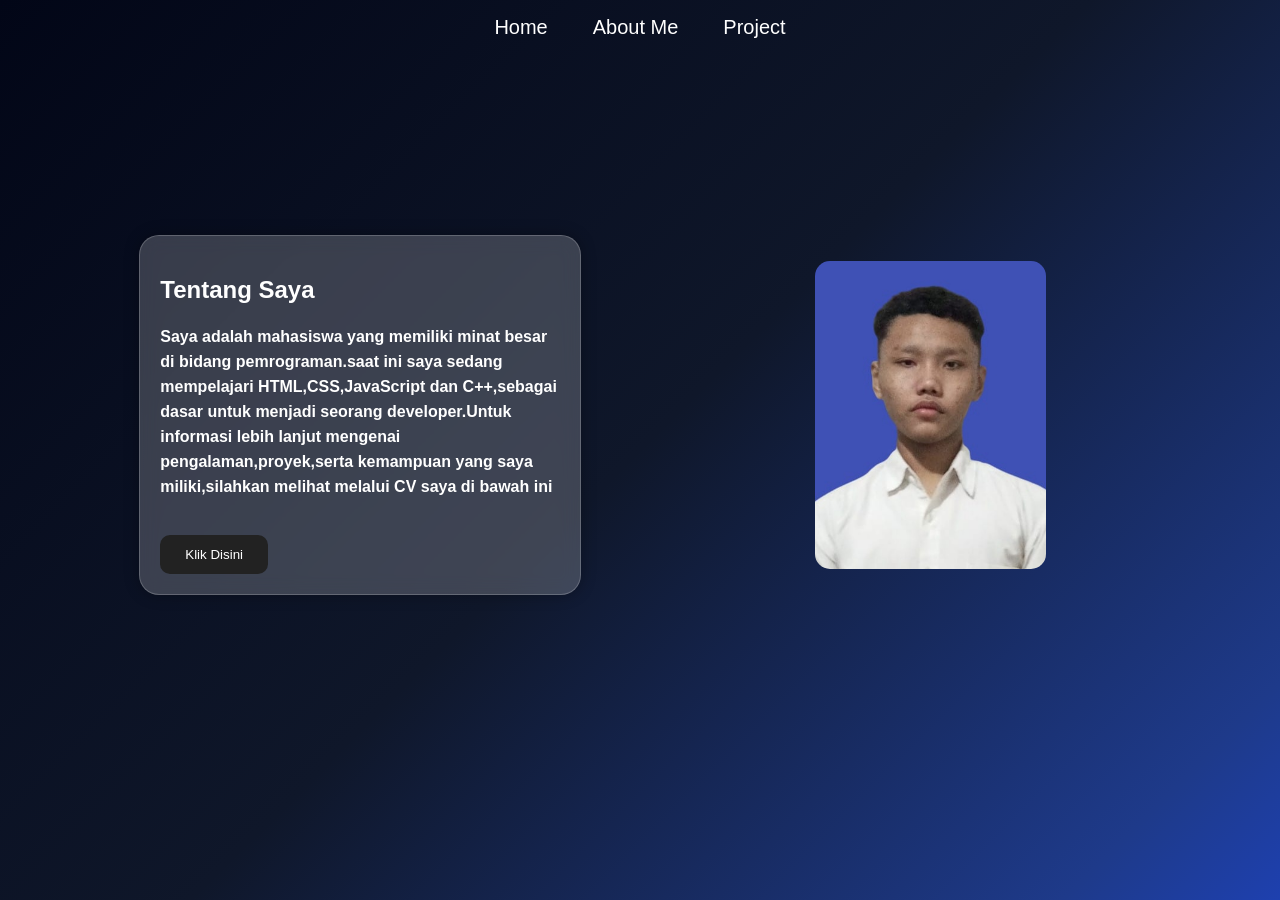
<file: index.html>
<html>
<head>
    <meta charset="UTF-8">
    <meta name="viewport" content="width=device-width,initial-scale=1.0">
    <title> Zaldy Aditya Pashafa</title>
    <link rel="stylesheet" href="cover.css">
</head> 

<body>
<div class="overlay">
    <p><a href=index.html> Home</a></p>
    <p><a href=about.html> About Me</a></p>
    <p><a href=portofolio.html> Project</a></p>
</div>
<section>
    <div class="isi">
    <div class="tentang">
        <h2> Tentang Saya</h2>
        <P><b>Saya adalah mahasiswa yang memiliki minat besar di bidang pemrograman.saat ini saya sedang mempelajari HTML,CSS,JavaScript dan C++,sebagai dasar untuk menjadi seorang developer.Untuk informasi lebih lanjut mengenai pengalaman,proyek,serta kemampuan yang saya miliki,silahkan melihat melalui CV saya di bawah ini</b> 
        </P>
            <button onclick="porto()">Klik Disini</button>
    </div>
    <div class="foto">
         <img src="za.jpeg" alt="img">
    </div>
</div>
</section>
<div class="pop" id="pop">
    <div class="pop-content">
        <h2>Terima Kasih 👋</h2>
        <p>
            Terima kasih telah mengunjungi website portofolio saya.
        </p>
        <p>
            Silahkan lanjut ke halaman portofolio untuk melihat proyek dan informasi lebih lengkap.
        </p>
        <div class="btn-pop">
            <button onclick="lanjut()">Ya</button>
            <button onclick="batal()">Tidak</button>
        </div>
    </div>
</div>
<script src="portal.js"></script>
</body> 
</html>
</file>
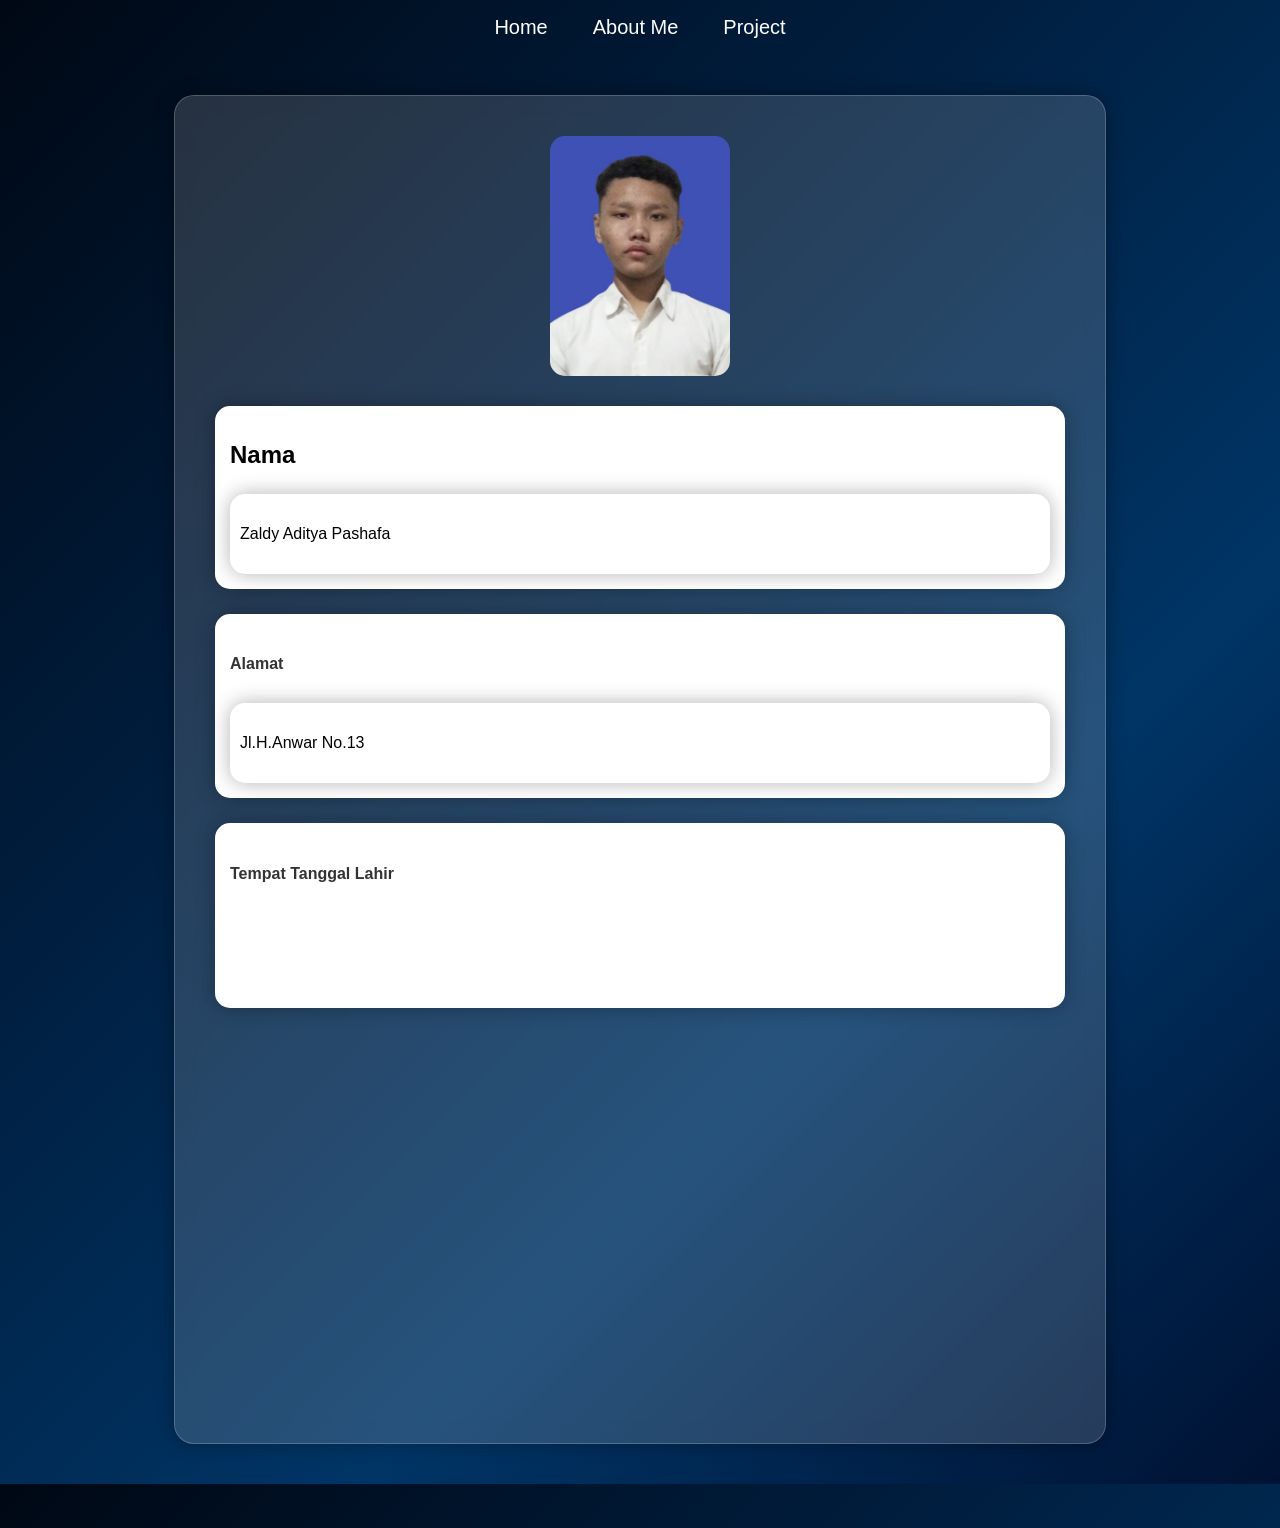
<file: about.html>
<html>
<head>
    <meta charset="UTF-8">
    <meta name="viewport" content="width=device-width,initial-scale=1.0">
    <title> About Zaldy</title>
    <link rel="stylesheet" href="https://cdnjs.cloudflare.com/ajax/libs/font-awesome/6.7.2/css/all.min.css">
    <link rel="stylesheet" href="about.css">
</head> 

<body>
<div class="overlay fade">
        <p><a href=index.html> Home</a></p>
        <p><a href=about.html> About Me</a></p>
        <p><a href=portofolio.html> Project</a></p>
</div>
<section>
<div class="isi fade">
    <div class="foto">
         <img src="za.jpeg" alt="img">
    </div>
</div>
<div class="tentang fade">
        <h2> Nama</h2>
        <div class="nama fade">
            <p>Zaldy Aditya Pashafa</p>
        </div>
</div>
<div class="alamat fade">
    <h4>Alamat</h4>
   <div class="rumah fade">
    <p> Jl.H.Anwar No.13</p>
   </div>
</div>
<div class="pengalaman fade">
    <h4>Tempat Tanggal Lahir</h4>
    <div class="ttl fade">
        <p>Bekasi,16 Oktober 2007</p>
    </div>
</div>
<div class="ringkasan fade">
    <h4> TENTANG SAYA</h4>
    <div class="tentang-saya fade">
        <P>
        Saya adalah Mahasiswa aktif berlatar belakang Teknik Komputer dan Jaringan yang memiliki
        kemampuan komunikasi, kerja tim, dan cepat beradaptasi. Memiliki ketertarikan di bidang
        pelayanan pelanggan serta mampu bekerja dalam lingkungan yang dinamis dan bertanggung
        jawab terhadap pekerjaan.
        </P>
    </div>
</div>
<div class="portofolio fade">
    <h4>Contact</h4>
    <div class="kontak fade">
                <a href="https://www.instagram.com/zadityap/" target="_blank" rel="noopener noreferrer">
                <i class="fa-brands fa-instagram"></i>
                </a>
                <a href="https://wa.me/6285210346138" target="_blank" rel="noopener noreferrer">
                <i class="fa-brands fa-whatsapp"></i>
                </a>
                <a href="mailto:zapashafa@gmail.com">
                <i class="fa-brands fa-envelope"></i>
                </a>
    </div>
</div>
</section>
<script src="about.js"></script>
</body>   
</html>
</file>
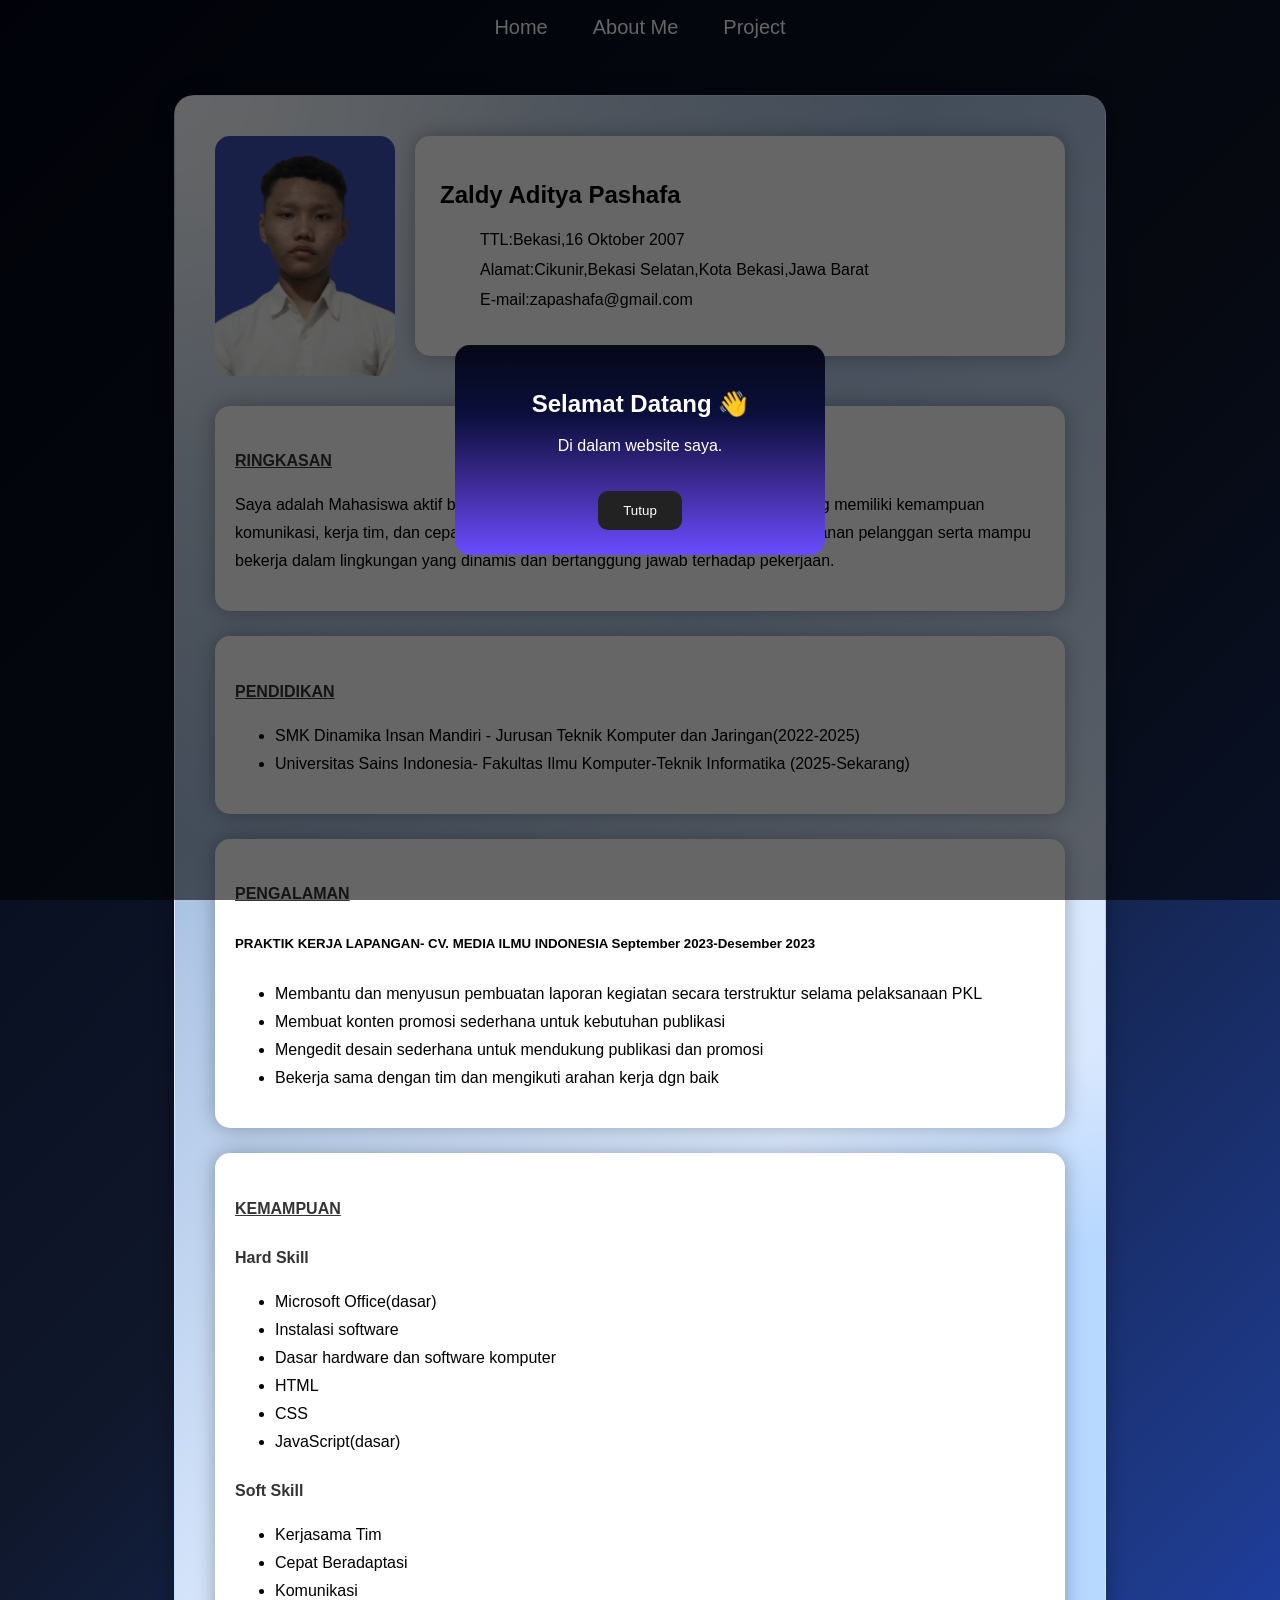
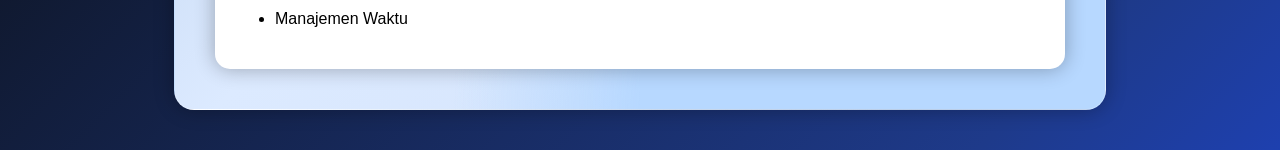
<file: portofolio.html>
<html>
<head>
    <meta charset="UTF-8">
    <meta name="viewport" content="width=device-width,initial-scale=1.0">
    <title> CV Zaldy</title>
    <link rel="stylesheet" href="cv.css">
</head> 

<body>
<div class="overlay">
    <p><a href=index.html> Home</a></p>
    <p><a href=about.html> About Me</a></p>
    <p><a href=portofolio.html> Project</a></p>
</div>

<section>
<div class="isi">
    <div class="foto fade">
         <img src="za.jpeg" alt="img">
    </div>
    <div class="tentang fade">
        <h2> Zaldy Aditya Pashafa</h2>
        <ul>
            <li>TTL:Bekasi,16 Oktober 2007</li>
            <li>Alamat:Cikunir,Bekasi Selatan,Kota Bekasi,Jawa Barat </li>
            <li>E-mail:zapashafa@gmail.com</li>
        </ul>
    </div>
</div>
<div class="ringkasan fade">
    <h4> <u>RINGKASAN</u></h4>
        <P>
        Saya adalah Mahasiswa aktif berlatar belakang Teknik Komputer dan Jaringan yang memiliki
        kemampuan komunikasi, kerja tim, dan cepat beradaptasi. Memiliki ketertarikan di bidang
        pelayanan pelanggan serta mampu bekerja dalam lingkungan yang dinamis dan bertanggung
        jawab terhadap pekerjaan.
        </P>
</div>
<div class="pendidikan fade">
    <h4><u>PENDIDIKAN</u></h4>
    <ul>
        <li>SMK Dinamika Insan Mandiri - Jurusan Teknik Komputer dan Jaringan(2022-2025) </li>
        <li>Universitas Sains Indonesia- Fakultas Ilmu Komputer-Teknik Informatika (2025-Sekarang)</li>
    </ul>
</div>
<div class="pengalaman fade">
    <h4><u>PENGALAMAN</u></h4>
    <h5>PRAKTIK KERJA LAPANGAN- CV. MEDIA ILMU INDONESIA September 2023-Desember 2023</h5>
    <ul>
        <li>Membantu dan menyusun pembuatan laporan kegiatan secara terstruktur selama
        pelaksanaan PKL</li>
        <li>Membuat konten promosi sederhana untuk kebutuhan publikasi</li>
        <li>Mengedit desain sederhana untuk mendukung publikasi dan promosi</li>
        <li>Bekerja sama dengan tim dan mengikuti arahan kerja dgn baik</li>
    </ul>
</div>
<div class="skill fade">
    <h4><u>KEMAMPUAN</u></h4>
    <h4>Hard Skill</h4>
    <ul>
        <li>Microsoft Office(dasar)</li>
        <li>Instalasi software</li>
        <li>Dasar hardware dan software komputer</li>
        <li>HTML</li>
        <li>CSS</li>
        <li>JavaScript(dasar)</li>
    </ul>
    <h4>Soft Skill</h4>
    <ul>
        <li>Kerjasama Tim</li>
        <li>Cepat Beradaptasi</li>
        <li>Komunikasi</li>
        <li>Manajemen Waktu</li>
</ul>   
</div>
</section>
<div class="melayang" id="melayang">
    <div class="tampilan-content">
        <h2>Selamat Datang 👋</h2>
        <p>Di dalam website saya.</p>
        <button onclick="tutupJendela()">Tutup</button>
    </div>
</div>
<script src="portofolio.js"></script>
</body>   
</html>
</file>
<file: cover.css>
html,body{
    padding:0;
    margin: 0;
    width:100vw;
    height:100vh;
    background: linear-gradient(
        135deg,
        #020617 0%,
        #0F172A 50%,
        #1E3A8A 90%,
        #1E40AF 100%
    );
    background-size:cover;
    background-position:center;
    background-repeat:no-repeat;
    background-attachment: fixed;
    overflow-x: hidden;
    box-sizing: border-box;
    font-family: sans-serif;
}

.overlay {
    width: 100%;
    display:flex;
    align-items:center;
    justify-content:center;
    gap:35px;
}
.overlay p a{
    text-decoration:none;
    color: white;
    padding: 5px;
    font-size: 20px;
    animation:muncul 5s ease;
    transition:0.3s ease;
    cursor:pointer;
}
p:hover{
    transform:translateY(-8px);
}
p:active{
    transform:scale(0.98);
}

.isi {
    width:100%;
    min-height:80vh;
    display:flex;
    justify-content:space-around;
    align-items:center;
    padding: 0 30px;
    gap: 15px;
}
.tentang{
    width:400px;
    background: rgba(255, 255, 255, 0.2);
    backdrop-filter: blur(10px);
    -webkit-backdrop-filter: blur(10px);
    border: 1px solid rgba(255,255,255,0.2);
    border-radius: 20px;
    color: white;
    padding:20px;
    box-shadow:0 0 15px rgba(0,0,0,.3);
    animation:muncul 4s ease;
    transition:0.3s ease;
    cursor:pointer;
}
.tentang:hover{
    transform:translateY(-8px);
    box-shadow:0 15px 25px rgba(0,0,0,.35);
}
.tentang:active{
    transform:scale(0.98);
}
@keyframes muncul{
    from{
        opacity:0;
        transform:translateY(60px);
    }
    to{
        opacity:1;
        transform:translateY(0);
    }

}
.tentang p{
    margin-top:15px;
    line-height:25px;
    text-align:left;
}

.foto{
    animation:dariKanan 7s ease;
}

@keyframes dariKanan{

    from{
        opacity:0;
        transform:translateX(150px);
    }
    to{
        opacity:1;
        transform:translateX(0);
    }

}
.foto img{
    width:60%;
    height:auto;
    border-radius:15px;
    display:block;
    transition:0.3s ease;
    cursor:pointer;
}
.foto img:hover{
    transform:scale(1.05);
    box-shadow:0 10px 20px rgba(0,0,0,0.3);
}
.foto img:active{
    transform:scale(0.95);
}
button{
    margin-top:20px;
    padding:12px 25px;
    border:none;
    border-radius:10px;
    background:#222;
    color:white;
    cursor:pointer;
    transition:all .3s ease;
}

button:hover{
    transform:translateY(-5px) scale(1.08);
    background:orangered;
    box-shadow:0 10px 20px rgba(0,0,0,.4);
}
button:active{
    transform:translateY(0) scale(.95);
    box-shadow:0 3px 8px rgba(0,0,0,.3);
}
@media (max-width:768px){
    .overlay{
        gap:15px;
        flex-wrap:wrap;
        padding:15px 0;
    }
    .overlay p a{
        font-size:16px;
    }
    .isi{
        flex-direction:column-reverse;
        justify-content:center;
        align-items:center;
        width:calc(100% - 40px);
        margin:15px auto;
        padding:30px 20px;
        gap:30px;
    }
    .tentang{
        width:100%;
        max-width:340px;
        margin:0;
        box-sizing:border-box;
    }
    .foto{
        width:100%;
        display:flex;
        justify-content:center;
    }
    .foto img{
        width:220px;
    }
    button{
        width:100%;
    }
}
.pop{
    position:fixed;
    inset:0;
    background:rgba(0,0,0,.6);
    display:none;
    justify-content:center;
    align-items:center;
    z-index:9999;
}
.pop-content{
    width:350px;
    background: linear-gradient(
    180deg,
    #050816,
    #0B0F3B,
    #3F2B96,
    #6A4CFF
    );
    color: white;
    border-radius:15px;
    padding:25px;
    text-align:center;
}
.btn-pop{
    margin-top:20px;
    display:flex;
    justify-content:center;
    gap:15px;
}
</file>
<file: about.css>
.html,body{
    padding:0;
    margin: 0;
    overflow-x:hidden;
    box-sizing: border-box;
    font-family: sans-serif;
    background: linear-gradient(
        135deg,
        #000814,
        #001D3D,
        #003566,
        #001233
    );
}
/*home*/
section {
    width:850px;
    background:white;
    padding:40px;
    background: rgba(255, 255, 255, 0.15);
    backdrop-filter: blur(10px);
    -webkit-backdrop-filter: blur(10px);
    border: 1px solid rgba(255,255,255,0.2);
    border-radius: 20px;
    box-shadow:0 0 20px rgba(0,0,0,.3);
    margin:40px auto;
}
.overlay {
    width: 100%;
    display:flex;
    align-items:center;
    justify-content:center;
    gap:35px;
}
p a{
    color: white;
    text-decoration:none;
    padding: 5px;
    font-size: 20px;
    transition:0.3s ease;
    cursor:pointer;
}
p:hover{
    transform:translateY(-8px);
}
p:active{
    transform:scale(0.98);
}
/**/
.isi{
    display:flex;
    justify-content:center;
    align-items:flex-start;
    margin-bottom:30px;
    gap: 20px;
}
.tentang,
.ringkasan,
.alamat,
.pengalaman,
.portofolio{
    margin-top:25px;
    line-height:28px;
    border-radius: 15px;
    background:white ;
    padding: 15px;
    box-shadow:0 0 20px rgba(0,0,0,.3);
    transition:0.3s ease;
    cursor:pointer;
}
.tentang:hover,
.ringkasan:hover,
.alamat:hover,
.pengalaman:hover,
.portofolio:hover{
    transform:scale(1.05);
    box-shadow:0 15px 25px rgba(0,0,0,.35);
}
.tentang:active,
.ringkasan:active,
.alamat:active,
.pengalaman:active,
.portofolio:active{
    transform:scale(0.98);
}
.tentang h2{
    margin-bottom:15px;
}
h4{
    margin-bottom:10px;
    color:#333;
}
.nama,
.rumah,
.ttl,
.tentang-saya{
    margin-top:25px;
    line-height:28px;
    border-radius: 15px;
    background: white;
    padding: 10px;
    box-shadow:0 0 20px rgba(0,0,0,.3);
}
.kontak{
    display:flex;
    gap:20px;
}
/*foto*/
.foto img{
    width:180px;
    border-radius:15px;
    transition:0.3s ease;
    cursor:pointer;
}
.foto img:hover{
    transform:scale(1.05);
    box-shadow:0 10px 20px rgba(0,0,0,0.3);
}
.foto img:active{
    transform:scale(0.95);
}
/**/
.fade{
    opacity:0;
    transform:translateY(70px);
    transition:all 1.2s ease;
}

.fade.show{
    opacity:1;
    transform:translateY(0);
}
/**/
@media (max-width:768px){

    section{
        width:calc(100% - 40px);
        padding:20px;
        margin:20px auto;
        box-sizing:border-box;
    }

    .overlay{
        gap:15px;
        flex-wrap:wrap;
        padding-bottom:15px;
    }

    .overlay p a{
        font-size:16px;
    }

    .isi{
        flex-direction:column;
        align-items:center;
        gap:20px;
    }

    .foto{
        display:flex;
        justify-content:center;
    }

    .foto img{
        width:220px;
    }

    .tentang,
    .ringkasan,
    .alamat,
    .pengalaman,
    .portofolio,
    .nama,
    .rumah,
    .ttl,
    .tentang-saya{
        width:100%;
        box-sizing:border-box;
    }
}
</file>
<file: cv.css>
html,body{
    background: linear-gradient(
        135deg,
        #020617 0%,
        #0F172A 50%,
        #1E3A8A 90%,
        #1E40AF 100%
    );
    overflow-x:hidden;
    padding:0;
    margin: 0;
    box-sizing: border-box;
    font-family: sans-serif;
}
.overlay {
    width: 100%;
    display:flex;
    align-items:center;
    justify-content:center;
    gap:35px;
}
.overlay p a{
    text-decoration:none;
    color: white;
    padding: 5px;
    font-size: 20px;
    animation:muncul 5s ease;
    transition:0.3s ease;
    cursor:pointer;
}
p:hover{
    transform:translateY(-8px);
}
p:active{
    transform:scale(0.98);
}

section {
    width:850px;
    background:white;
    padding:40px;
    background: rgba(255, 255, 255, 0.15);
    backdrop-filter: blur(10px);
    border: 1px solid rgba(255,255,255,0.2);
    border-radius:20px;
    background:
    radial-gradient(circle at top left,#FFFFFF 0%,transparent 40%),
    radial-gradient(circle at bottom right,#B7D8FF 25%,transparent 35%),
    linear-gradient(
    135deg,
    #a9d1fa 0%,
    #93b0d6 15%,
    #DCEAFF 65%,
    #d0e0fa 100%
    );
    box-shadow:0 0 20px rgba(0,0,0,.3);
    margin:40px auto;
}
/*cv*/
.isi{
    display:flex;
    justify-content:space-between;
    align-items:flex-start;
    margin-bottom:30px;
    gap: 20px;
}
.tentang {
    width:100%;
    background: white;
    padding: 25px;
    border-radius: 15px;
    box-shadow:0 0 20px rgba(0,0,0,.3);
    transition:0.3s ease;
    cursor:pointer;
}
.tentang:hover{
    transform:translateY(-8px);
    box-shadow:0 15px 25px rgba(0,0,0,.35);
}
.tentang:active{
    transform:scale(0.98);
}

.tentang h2{
    margin-bottom:15px;
}
.tentang ul{
    list-style: none;
    line-height:30px;
}
.ringkasan,
.pendidikan,
.pengalaman,
.skill{
    margin-top:25px;
    line-height:28px;
    border-radius: 15px;
    background: white;
    padding: 20px;
    box-shadow:0 0 20px rgba(0,0,0,.3);
    transition:0.3s ease;
    cursor:pointer;
}
.ringkasan:hover,
.pendidikan:hover,
.pengalaman:hover,
.skill:hover{
    transform:translateY(-8px);
    box-shadow:0 15px 25px rgba(0,0,0,.35);
}
.ringkasan:active,
.pendidikan:active,
.pengalaman:active,
.skill:active{
    transform:scale(0.98);
}
h4{
    margin-bottom:10px;
    color:#333;
}
.foto{
    animation:muncul 7s ease;
}
.foto img{
    width:180px;
    border-radius:15px;
    transition:0.3s ease;
    cursor:pointer;
}
.foto img:hover{
    transform:scale(1.05);
    box-shadow:0 10px 20px rgba(0,0,0,0.3);
}
.foto img:active{
    transform:scale(0.95);
}
.fade{
    opacity:0;
    transform:translateY(60px);
    transition:opacity .8s ease, transform .8s ease;
}

.fade.show{
    opacity:1;
    transform:translateY(0);
}
/**/
button{
    margin-top:20px;
    padding:12px 25px;
    border:none;
    border-radius:10px;
    background:#222;
    color:white;
    cursor:pointer;
    transition:all .3s ease;
}
.melayang{
    position:fixed;
    top:0;
    left:0;
    width:100%;
    height:100%;
    background:rgba(0,0,0,.6);
    display:none;
    justify-content:center;
    align-items:center;
    z-index:999;
}
.tampilan-content{
    width:320px;
    background: linear-gradient(
    180deg,
    #050816,
    #0B0F3B,
    #3F2B96,
    #6A4CFF
    );
    color: white;
    padding:25px;
    border-radius:15px;
    text-align:center;
    animation:muncul .4s ease;
}
@keyframes muncul{
    from{
        opacity:0;
        transform:scale(.7);
    }
    to{
        opacity:1;
        transform:scale(1);
    }
}
@media (max-width:768px){

    section{
        width:calc(100% - 40px);
        padding:20px;
        margin:20px auto;
        box-sizing:border-box;
    }

    .overlay{
        gap:15px;
        flex-wrap:wrap;
        padding-bottom:15px;
    }

    .overlay p a{
        font-size:16px;
    }

    .isi{
        flex-direction:column;
        align-items:center;
        gap:20px;
    }
    .tentang li{
        font-size:15px;
    }
    li{
        font-size:15px;
        margin:10px;
        padding:10px;
    }
    .foto{
        display:flex;
        justify-content:center;
    }

    .foto img{
        width:200px;
    }

    .tentang,
    .ringkasan,
    .pengalaman,
    .skill{
        width:100%;
        box-sizing:border-box;
    }
}
</file>
